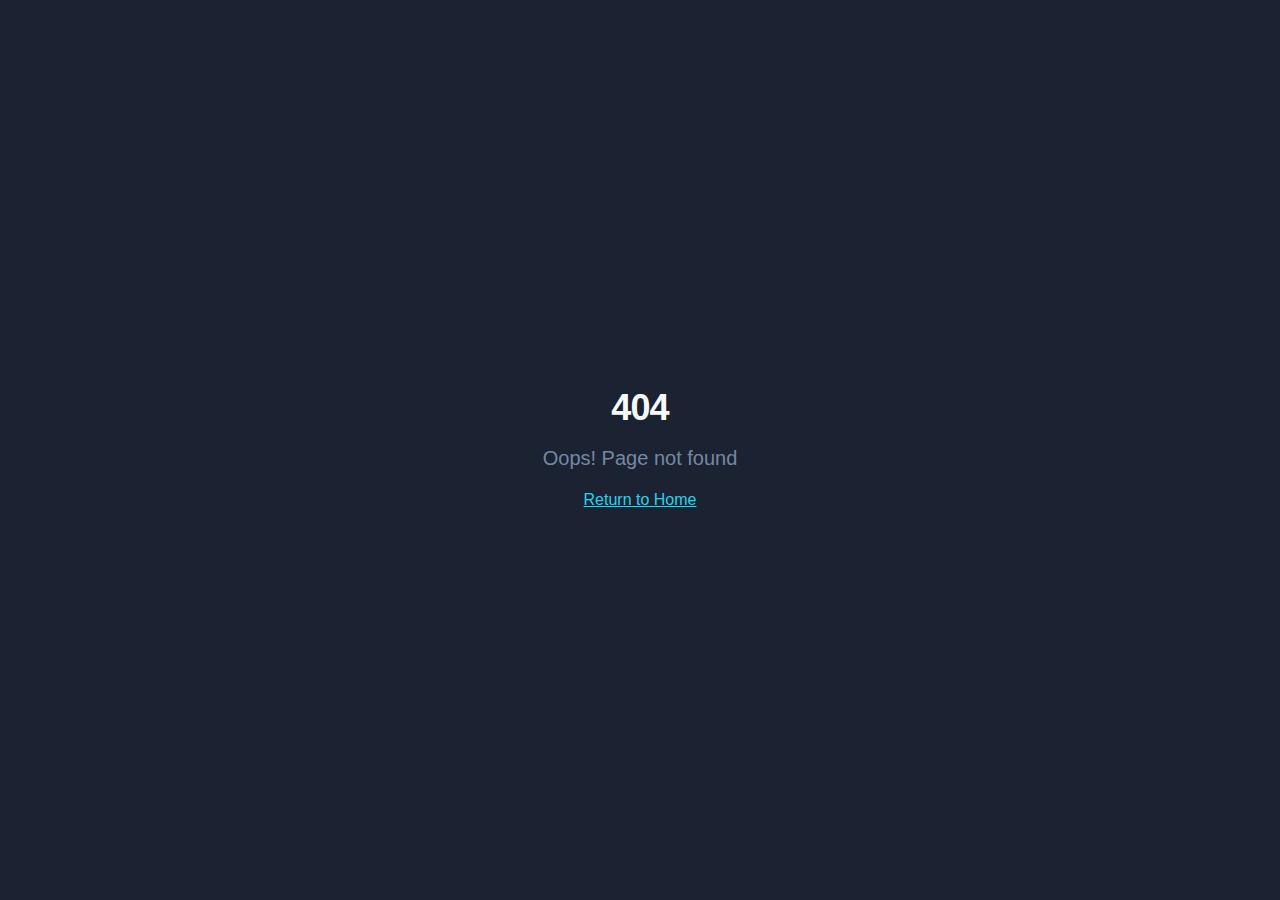
<file: index.html>
<!DOCTYPE html>
<html lang="en">
  <head>
    <meta charset="UTF-8" />
    <meta name="viewport" content="width=device-width, initial-scale=1.0" />
    <title>Thiago Farias | Data Engineer</title>
    <meta name="description" content="Data Engineer with 10+ years of experience in Azure, AWS, and Power BI. Building robust data solutions and turning raw data into actionable insights." />
    <meta name="keywords" content="Data Engineer, Azure, AWS, Power BI, Python, SQL, ETL, Big Data" />
    <meta name="author" content="Thiago Farias" />
    <link rel="icon" type="image/svg+xml" href="/favicon.ico" />
    
    <meta property="og:type" content="website" />
    <meta property="og:title" content="Thiago Farias | Data Engineer" />
    <meta property="og:description" content="Data Engineer with 10+ years of experience in Azure, AWS, and Power BI." />
    <meta property="og:site_name" content="Thiago Farias Portfolio" />
    
    <meta name="twitter:card" content="summary_large_image" />
    <meta name="twitter:title" content="Thiago Farias | Data Engineer" />
    <meta name="twitter:description" content="Data Engineer with 10+ years of experience in Azure, AWS, and Power BI." />
    <script type="module" crossorigin src="/assets/index-CKb0rvnU.js"></script>
    <link rel="stylesheet" crossorigin href="/assets/index-CPBxibMN.css">
  </head>
  <body>
    <div id="root"></div>
  </body>
</html>
</file>
<file: assets/index-CPBxibMN.css>
*,:before,:after{--tw-border-spacing-x: 0;--tw-border-spacing-y: 0;--tw-translate-x: 0;--tw-translate-y: 0;--tw-rotate: 0;--tw-skew-x: 0;--tw-skew-y: 0;--tw-scale-x: 1;--tw-scale-y: 1;--tw-pan-x: ;--tw-pan-y: ;--tw-pinch-zoom: ;--tw-scroll-snap-strictness: proximity;--tw-gradient-from-position: ;--tw-gradient-via-position: ;--tw-gradient-to-position: ;--tw-ordinal: ;--tw-slashed-zero: ;--tw-numeric-figure: ;--tw-numeric-spacing: ;--tw-numeric-fraction: ;--tw-ring-inset: ;--tw-ring-offset-width: 0px;--tw-ring-offset-color: #fff;--tw-ring-color: rgb(59 130 246 / .5);--tw-ring-offset-shadow: 0 0 #0000;--tw-ring-shadow: 0 0 #0000;--tw-shadow: 0 0 #0000;--tw-shadow-colored: 0 0 #0000;--tw-blur: ;--tw-brightness: ;--tw-contrast: ;--tw-grayscale: ;--tw-hue-rotate: ;--tw-invert: ;--tw-saturate: ;--tw-sepia: ;--tw-drop-shadow: ;--tw-backdrop-blur: ;--tw-backdrop-brightness: ;--tw-backdrop-contrast: ;--tw-backdrop-grayscale: ;--tw-backdrop-hue-rotate: ;--tw-backdrop-invert: ;--tw-backdrop-opacity: ;--tw-backdrop-saturate: ;--tw-backdrop-sepia: ;--tw-contain-size: ;--tw-contain-layout: ;--tw-contain-paint: ;--tw-contain-style: }::backdrop{--tw-border-spacing-x: 0;--tw-border-spacing-y: 0;--tw-translate-x: 0;--tw-translate-y: 0;--tw-rotate: 0;--tw-skew-x: 0;--tw-skew-y: 0;--tw-scale-x: 1;--tw-scale-y: 1;--tw-pan-x: ;--tw-pan-y: ;--tw-pinch-zoom: ;--tw-scroll-snap-strictness: proximity;--tw-gradient-from-position: ;--tw-gradient-via-position: ;--tw-gradient-to-position: ;--tw-ordinal: ;--tw-slashed-zero: ;--tw-numeric-figure: ;--tw-numeric-spacing: ;--tw-numeric-fraction: ;--tw-ring-inset: ;--tw-ring-offset-width: 0px;--tw-ring-offset-color: #fff;--tw-ring-color: rgb(59 130 246 / .5);--tw-ring-offset-shadow: 0 0 #0000;--tw-ring-shadow: 0 0 #0000;--tw-shadow: 0 0 #0000;--tw-shadow-colored: 0 0 #0000;--tw-blur: ;--tw-brightness: ;--tw-contrast: ;--tw-grayscale: ;--tw-hue-rotate: ;--tw-invert: ;--tw-saturate: ;--tw-sepia: ;--tw-drop-shadow: ;--tw-backdrop-blur: ;--tw-backdrop-brightness: ;--tw-backdrop-contrast: ;--tw-backdrop-grayscale: ;--tw-backdrop-hue-rotate: ;--tw-backdrop-invert: ;--tw-backdrop-opacity: ;--tw-backdrop-saturate: ;--tw-backdrop-sepia: ;--tw-contain-size: ;--tw-contain-layout: ;--tw-contain-paint: ;--tw-contain-style: }*,:before,:after{box-sizing:border-box;border-width:0;border-style:solid;border-color:#e5e7eb}:before,:after{--tw-content: ""}html,:host{line-height:1.5;-webkit-text-size-adjust:100%;-moz-tab-size:4;-o-tab-size:4;tab-size:4;font-family:Inter,sans-serif;font-feature-settings:normal;font-variation-settings:normal;-webkit-tap-highlight-color:transparent}body{margin:0;line-height:inherit}hr{height:0;color:inherit;border-top-width:1px}abbr:where([title]){-webkit-text-decoration:underline dotted;text-decoration:underline dotted}h1,h2,h3,h4,h5,h6{font-size:inherit;font-weight:inherit}a{color:inherit;text-decoration:inherit}b,strong{font-weight:bolder}code,kbd,samp,pre{font-family:JetBrains Mono,monospace;font-feature-settings:normal;font-variation-settings:normal;font-size:1em}small{font-size:80%}sub,sup{font-size:75%;line-height:0;position:relative;vertical-align:baseline}sub{bottom:-.25em}sup{top:-.5em}table{text-indent:0;border-color:inherit;border-collapse:collapse}button,input,optgroup,select,textarea{font-family:inherit;font-feature-settings:inherit;font-variation-settings:inherit;font-size:100%;font-weight:inherit;line-height:inherit;letter-spacing:inherit;color:inherit;margin:0;padding:0}button,select{text-transform:none}button,input:where([type=button]),input:where([type=reset]),input:where([type=submit]){-webkit-appearance:button;background-color:transparent;background-image:none}:-moz-focusring{outline:auto}:-moz-ui-invalid{box-shadow:none}progress{vertical-align:baseline}::-webkit-inner-spin-button,::-webkit-outer-spin-button{height:auto}[type=search]{-webkit-appearance:textfield;outline-offset:-2px}::-webkit-search-decoration{-webkit-appearance:none}::-webkit-file-upload-button{-webkit-appearance:button;font:inherit}summary{display:list-item}blockquote,dl,dd,h1,h2,h3,h4,h5,h6,hr,figure,p,pre{margin:0}fieldset{margin:0;padding:0}legend{padding:0}ol,ul,menu{list-style:none;margin:0;padding:0}dialog{padding:0}textarea{resize:vertical}input::-moz-placeholder,textarea::-moz-placeholder{opacity:1;color:#9ca3af}input::placeholder,textarea::placeholder{opacity:1;color:#9ca3af}button,[role=button]{cursor:pointer}:disabled{cursor:default}img,svg,video,canvas,audio,iframe,embed,object{display:block;vertical-align:middle}img,video{max-width:100%;height:auto}[hidden]:where(:not([hidden=until-found])){display:none}:root{--background: 222 47% 6%;--foreground: 210 40% 98%;--card: 222 47% 8%;--card-foreground: 210 40% 98%;--popover: 222 47% 8%;--popover-foreground: 210 40% 98%;--primary: 187 85% 53%;--primary-foreground: 222 47% 6%;--secondary: 222 47% 12%;--secondary-foreground: 210 40% 98%;--muted: 222 30% 15%;--muted-foreground: 215 20% 55%;--accent: 187 85% 53%;--accent-foreground: 222 47% 6%;--destructive: 0 84.2% 60.2%;--destructive-foreground: 210 40% 98%;--border: 222 30% 18%;--input: 222 30% 18%;--ring: 187 85% 53%;--radius: .75rem;--gradient-primary: linear-gradient(135deg, hsl(187, 85%, 53%) 0%, hsl(199, 89%, 48%) 50%, hsl(262, 83%, 58%) 100%);--gradient-text: linear-gradient(90deg, hsl(187, 85%, 53%) 0%, hsl(199, 89%, 60%) 50%, hsl(262, 83%, 68%) 100%);--gradient-card: linear-gradient(180deg, hsl(222, 47%, 10%) 0%, hsl(222, 47%, 8%) 100%);--glow-primary: 0 0 40px hsl(187, 85%, 53%, .3);--glow-subtle: 0 0 60px hsl(187, 85%, 53%, .15);--sidebar-background: 222 47% 6%;--sidebar-foreground: 240 4.8% 95.9%;--sidebar-primary: 187 85% 53%;--sidebar-primary-foreground: 222 47% 6%;--sidebar-accent: 222 47% 12%;--sidebar-accent-foreground: 240 4.8% 95.9%;--sidebar-border: 222 30% 18%;--sidebar-ring: 187 85% 53%}*{border-color:hsl(var(--border))}body{background-color:hsl(var(--background));color:hsl(var(--foreground));-webkit-font-smoothing:antialiased;-moz-osx-font-smoothing:grayscale;font-family:Inter,sans-serif}h1,h2,h3,h4,h5,h6{font-weight:600;letter-spacing:-.025em}code,pre{font-family:JetBrains Mono,monospace}.container{width:100%;margin-right:auto;margin-left:auto;padding-right:2rem;padding-left:2rem}@media (min-width: 1400px){.container{max-width:1400px}}.sr-only{position:absolute;width:1px;height:1px;padding:0;margin:-1px;overflow:hidden;clip:rect(0,0,0,0);white-space:nowrap;border-width:0}.pointer-events-none{pointer-events:none}.pointer-events-auto{pointer-events:auto}.visible{visibility:visible}.invisible{visibility:hidden}.fixed{position:fixed}.absolute{position:absolute}.relative{position:relative}.-inset-0\.5{top:-.125rem;right:-.125rem;bottom:-.125rem;left:-.125rem}.inset-0{top:0;right:0;bottom:0;left:0}.inset-x-0{left:0;right:0}.inset-y-0{top:0;bottom:0}.-bottom-12{bottom:-3rem}.-bottom-2{bottom:-.5rem}.-left-12{left:-3rem}.-left-2{left:-.5rem}.-left-3{left:-.75rem}.-left-32{left:-8rem}.-right-12{right:-3rem}.-right-3{right:-.75rem}.-right-32{right:-8rem}.-right-4{right:-1rem}.-top-12{top:-3rem}.-top-3{top:-.75rem}.bottom-0{bottom:0}.bottom-1\/3{bottom:33.333333%}.bottom-1\/4{bottom:25%}.bottom-8{bottom:2rem}.left-0{left:0}.left-1{left:.25rem}.left-1\/2{left:50%}.left-2{left:.5rem}.left-\[50\%\]{left:50%}.right-0{right:0}.right-1{right:.25rem}.right-2{right:.5rem}.right-3{right:.75rem}.right-4{right:1rem}.top-0{top:0}.top-1\.5{top:.375rem}.top-1\/2{top:50%}.top-1\/3{top:33.333333%}.top-1\/4{top:25%}.top-2{top:.5rem}.top-3\.5{top:.875rem}.top-4{top:1rem}.top-\[1px\]{top:1px}.top-\[50\%\]{top:50%}.top-\[60\%\]{top:60%}.top-full{top:100%}.z-10{z-index:10}.z-20{z-index:20}.z-50{z-index:50}.z-\[100\]{z-index:100}.z-\[1\]{z-index:1}.order-1{order:1}.order-2{order:2}.-mx-1{margin-left:-.25rem;margin-right:-.25rem}.mx-2{margin-left:.5rem;margin-right:.5rem}.mx-3\.5{margin-left:.875rem;margin-right:.875rem}.mx-6{margin-left:1.5rem;margin-right:1.5rem}.mx-auto{margin-left:auto;margin-right:auto}.my-0\.5{margin-top:.125rem;margin-bottom:.125rem}.my-1{margin-top:.25rem;margin-bottom:.25rem}.-ml-4{margin-left:-1rem}.-mt-4{margin-top:-1rem}.mb-1{margin-bottom:.25rem}.mb-10{margin-bottom:2.5rem}.mb-12{margin-bottom:3rem}.mb-16{margin-bottom:4rem}.mb-3{margin-bottom:.75rem}.mb-4{margin-bottom:1rem}.mb-6{margin-bottom:1.5rem}.ml-1{margin-left:.25rem}.ml-auto{margin-left:auto}.mr-2{margin-right:.5rem}.mt-1{margin-top:.25rem}.mt-1\.5{margin-top:.375rem}.mt-2{margin-top:.5rem}.mt-24{margin-top:6rem}.mt-3{margin-top:.75rem}.mt-4{margin-top:1rem}.mt-auto{margin-top:auto}.block{display:block}.inline-block{display:inline-block}.flex{display:flex}.inline-flex{display:inline-flex}.table{display:table}.grid{display:grid}.hidden{display:none}.aspect-square{aspect-ratio:1 / 1}.aspect-video{aspect-ratio:16 / 9}.size-4{width:1rem;height:1rem}.h-1{height:.25rem}.h-1\.5{height:.375rem}.h-10{height:2.5rem}.h-11{height:2.75rem}.h-12{height:3rem}.h-14{height:3.5rem}.h-2{height:.5rem}.h-2\.5{height:.625rem}.h-3{height:.75rem}.h-3\.5{height:.875rem}.h-4{height:1rem}.h-5{height:1.25rem}.h-6{height:1.5rem}.h-7{height:1.75rem}.h-8{height:2rem}.h-80{height:20rem}.h-9{height:2.25rem}.h-96{height:24rem}.h-\[1px\]{height:1px}.h-\[var\(--radix-navigation-menu-viewport-height\)\]{height:var(--radix-navigation-menu-viewport-height)}.h-\[var\(--radix-select-trigger-height\)\]{height:var(--radix-select-trigger-height)}.h-auto{height:auto}.h-full{height:100%}.h-px{height:1px}.h-svh{height:100svh}.max-h-96{max-height:24rem}.max-h-\[300px\]{max-height:300px}.max-h-screen{max-height:100vh}.min-h-0{min-height:0px}.min-h-\[80px\]{min-height:80px}.min-h-screen{min-height:100vh}.min-h-svh{min-height:100svh}.w-0{width:0px}.w-1{width:.25rem}.w-10{width:2.5rem}.w-11{width:2.75rem}.w-14{width:3.5rem}.w-2{width:.5rem}.w-2\.5{width:.625rem}.w-3{width:.75rem}.w-3\.5{width:.875rem}.w-3\/4{width:75%}.w-4{width:1rem}.w-5{width:1.25rem}.w-6{width:1.5rem}.w-64{width:16rem}.w-7{width:1.75rem}.w-72{width:18rem}.w-8{width:2rem}.w-9{width:2.25rem}.w-96{width:24rem}.w-\[--sidebar-width\]{width:var(--sidebar-width)}.w-\[100px\]{width:100px}.w-\[1px\]{width:1px}.w-auto{width:auto}.w-full{width:100%}.w-max{width:-moz-max-content;width:max-content}.w-px{width:1px}.min-w-0{min-width:0px}.min-w-5{min-width:1.25rem}.min-w-\[12rem\]{min-width:12rem}.min-w-\[8rem\]{min-width:8rem}.min-w-\[var\(--radix-select-trigger-width\)\]{min-width:var(--radix-select-trigger-width)}.max-w-2xl{max-width:42rem}.max-w-4xl{max-width:56rem}.max-w-\[--skeleton-width\]{max-width:var(--skeleton-width)}.max-w-lg{max-width:32rem}.max-w-max{max-width:-moz-max-content;max-width:max-content}.flex-1{flex:1 1 0%}.shrink-0{flex-shrink:0}.grow{flex-grow:1}.grow-0{flex-grow:0}.basis-full{flex-basis:100%}.caption-bottom{caption-side:bottom}.border-collapse{border-collapse:collapse}.-translate-x-1\/2{--tw-translate-x: -50%;transform:translate(var(--tw-translate-x),var(--tw-translate-y)) rotate(var(--tw-rotate)) skew(var(--tw-skew-x)) skewY(var(--tw-skew-y)) scaleX(var(--tw-scale-x)) scaleY(var(--tw-scale-y))}.-translate-x-px{--tw-translate-x: -1px;transform:translate(var(--tw-translate-x),var(--tw-translate-y)) rotate(var(--tw-rotate)) skew(var(--tw-skew-x)) skewY(var(--tw-skew-y)) scaleX(var(--tw-scale-x)) scaleY(var(--tw-scale-y))}.-translate-y-1\/2{--tw-translate-y: -50%;transform:translate(var(--tw-translate-x),var(--tw-translate-y)) rotate(var(--tw-rotate)) skew(var(--tw-skew-x)) skewY(var(--tw-skew-y)) scaleX(var(--tw-scale-x)) scaleY(var(--tw-scale-y))}.translate-x-\[-50\%\]{--tw-translate-x: -50%;transform:translate(var(--tw-translate-x),var(--tw-translate-y)) rotate(var(--tw-rotate)) skew(var(--tw-skew-x)) skewY(var(--tw-skew-y)) scaleX(var(--tw-scale-x)) scaleY(var(--tw-scale-y))}.translate-x-px{--tw-translate-x: 1px;transform:translate(var(--tw-translate-x),var(--tw-translate-y)) rotate(var(--tw-rotate)) skew(var(--tw-skew-x)) skewY(var(--tw-skew-y)) scaleX(var(--tw-scale-x)) scaleY(var(--tw-scale-y))}.translate-y-\[-50\%\]{--tw-translate-y: -50%;transform:translate(var(--tw-translate-x),var(--tw-translate-y)) rotate(var(--tw-rotate)) skew(var(--tw-skew-x)) skewY(var(--tw-skew-y)) scaleX(var(--tw-scale-x)) scaleY(var(--tw-scale-y))}.-rotate-12{--tw-rotate: -12deg;transform:translate(var(--tw-translate-x),var(--tw-translate-y)) rotate(var(--tw-rotate)) skew(var(--tw-skew-x)) skewY(var(--tw-skew-y)) scaleX(var(--tw-scale-x)) scaleY(var(--tw-scale-y))}.rotate-12{--tw-rotate: 12deg;transform:translate(var(--tw-translate-x),var(--tw-translate-y)) rotate(var(--tw-rotate)) skew(var(--tw-skew-x)) skewY(var(--tw-skew-y)) scaleX(var(--tw-scale-x)) scaleY(var(--tw-scale-y))}.rotate-45{--tw-rotate: 45deg;transform:translate(var(--tw-translate-x),var(--tw-translate-y)) rotate(var(--tw-rotate)) skew(var(--tw-skew-x)) skewY(var(--tw-skew-y)) scaleX(var(--tw-scale-x)) scaleY(var(--tw-scale-y))}.rotate-90{--tw-rotate: 90deg;transform:translate(var(--tw-translate-x),var(--tw-translate-y)) rotate(var(--tw-rotate)) skew(var(--tw-skew-x)) skewY(var(--tw-skew-y)) scaleX(var(--tw-scale-x)) scaleY(var(--tw-scale-y))}.scale-110{--tw-scale-x: 1.1;--tw-scale-y: 1.1;transform:translate(var(--tw-translate-x),var(--tw-translate-y)) rotate(var(--tw-rotate)) skew(var(--tw-skew-x)) skewY(var(--tw-skew-y)) scaleX(var(--tw-scale-x)) scaleY(var(--tw-scale-y))}.transform{transform:translate(var(--tw-translate-x),var(--tw-translate-y)) rotate(var(--tw-rotate)) skew(var(--tw-skew-x)) skewY(var(--tw-skew-y)) scaleX(var(--tw-scale-x)) scaleY(var(--tw-scale-y))}@keyframes bounce{0%,to{transform:translateY(-25%);animation-timing-function:cubic-bezier(.8,0,1,1)}50%{transform:none;animation-timing-function:cubic-bezier(0,0,.2,1)}}.animate-bounce{animation:bounce 1s infinite}@keyframes fade-in{0%{opacity:0;transform:translateY(20px)}to{opacity:1;transform:translateY(0)}}.animate-fade-in{animation:fade-in .6s ease-out forwards}@keyframes pulse{50%{opacity:.5}}.animate-pulse{animation:pulse 2s cubic-bezier(.4,0,.6,1) infinite}@keyframes scale-in{0%{opacity:0;transform:scale(.95)}to{opacity:1;transform:scale(1)}}.animate-scale-in{animation:scale-in .4s ease-out forwards}.cursor-default{cursor:default}.cursor-pointer{cursor:pointer}.touch-none{touch-action:none}.select-none{-webkit-user-select:none;-moz-user-select:none;user-select:none}.list-none{list-style-type:none}.flex-row{flex-direction:row}.flex-col{flex-direction:column}.flex-col-reverse{flex-direction:column-reverse}.flex-wrap{flex-wrap:wrap}.items-start{align-items:flex-start}.items-end{align-items:flex-end}.items-center{align-items:center}.items-stretch{align-items:stretch}.justify-center{justify-content:center}.justify-between{justify-content:space-between}.gap-1{gap:.25rem}.gap-1\.5{gap:.375rem}.gap-12{gap:3rem}.gap-2{gap:.5rem}.gap-3{gap:.75rem}.gap-4{gap:1rem}.gap-6{gap:1.5rem}.gap-8{gap:2rem}.space-x-1>:not([hidden])~:not([hidden]){--tw-space-x-reverse: 0;margin-right:calc(.25rem * var(--tw-space-x-reverse));margin-left:calc(.25rem * calc(1 - var(--tw-space-x-reverse)))}.space-x-4>:not([hidden])~:not([hidden]){--tw-space-x-reverse: 0;margin-right:calc(1rem * var(--tw-space-x-reverse));margin-left:calc(1rem * calc(1 - var(--tw-space-x-reverse)))}.space-y-1>:not([hidden])~:not([hidden]){--tw-space-y-reverse: 0;margin-top:calc(.25rem * calc(1 - var(--tw-space-y-reverse)));margin-bottom:calc(.25rem * var(--tw-space-y-reverse))}.space-y-1\.5>:not([hidden])~:not([hidden]){--tw-space-y-reverse: 0;margin-top:calc(.375rem * calc(1 - var(--tw-space-y-reverse)));margin-bottom:calc(.375rem * var(--tw-space-y-reverse))}.space-y-2>:not([hidden])~:not([hidden]){--tw-space-y-reverse: 0;margin-top:calc(.5rem * calc(1 - var(--tw-space-y-reverse)));margin-bottom:calc(.5rem * var(--tw-space-y-reverse))}.space-y-4>:not([hidden])~:not([hidden]){--tw-space-y-reverse: 0;margin-top:calc(1rem * calc(1 - var(--tw-space-y-reverse)));margin-bottom:calc(1rem * var(--tw-space-y-reverse))}.overflow-auto{overflow:auto}.overflow-hidden{overflow:hidden}.overflow-y-auto{overflow-y:auto}.overflow-x-hidden{overflow-x:hidden}.whitespace-nowrap{white-space:nowrap}.break-words{overflow-wrap:break-word}.rounded-2xl{border-radius:1rem}.rounded-3xl{border-radius:1.5rem}.rounded-\[2px\]{border-radius:2px}.rounded-\[inherit\]{border-radius:inherit}.rounded-full{border-radius:9999px}.rounded-lg{border-radius:var(--radius)}.rounded-md{border-radius:calc(var(--radius) - 2px)}.rounded-sm{border-radius:calc(var(--radius) - 4px)}.rounded-xl{border-radius:.75rem}.rounded-t-\[10px\]{border-top-left-radius:10px;border-top-right-radius:10px}.rounded-tl-sm{border-top-left-radius:calc(var(--radius) - 4px)}.border{border-width:1px}.border-2{border-width:2px}.border-\[1\.5px\]{border-width:1.5px}.border-y{border-top-width:1px;border-bottom-width:1px}.border-b{border-bottom-width:1px}.border-l{border-left-width:1px}.border-r{border-right-width:1px}.border-t{border-top-width:1px}.border-dashed{border-style:dashed}.border-\[--color-border\]{border-color:var(--color-border)}.border-border{border-color:hsl(var(--border))}.border-border\/50{border-color:hsl(var(--border) / .5)}.border-destructive{border-color:hsl(var(--destructive))}.border-destructive\/50{border-color:hsl(var(--destructive) / .5)}.border-input{border-color:hsl(var(--input))}.border-primary{border-color:hsl(var(--primary))}.border-primary\/20{border-color:hsl(var(--primary) / .2)}.border-sidebar-border{border-color:hsl(var(--sidebar-border))}.border-transparent{border-color:transparent}.border-l-transparent{border-left-color:transparent}.border-t-transparent{border-top-color:transparent}.bg-\[--color-bg\]{background-color:var(--color-bg)}.bg-accent{background-color:hsl(var(--accent))}.bg-background{background-color:hsl(var(--background))}.bg-black\/80{background-color:#000c}.bg-border{background-color:hsl(var(--border))}.bg-card{background-color:hsl(var(--card))}.bg-destructive{background-color:hsl(var(--destructive))}.bg-foreground{background-color:hsl(var(--foreground))}.bg-muted{background-color:hsl(var(--muted))}.bg-muted\/50{background-color:hsl(var(--muted) / .5)}.bg-popover{background-color:hsl(var(--popover))}.bg-primary{background-color:hsl(var(--primary))}.bg-primary\/10{background-color:hsl(var(--primary) / .1)}.bg-primary\/20{background-color:hsl(var(--primary) / .2)}.bg-primary\/40{background-color:hsl(var(--primary) / .4)}.bg-primary\/50{background-color:hsl(var(--primary) / .5)}.bg-primary\/60{background-color:hsl(var(--primary) / .6)}.bg-secondary{background-color:hsl(var(--secondary))}.bg-secondary\/50{background-color:hsl(var(--secondary) / .5)}.bg-sidebar{background-color:hsl(var(--sidebar-background))}.bg-sidebar-border{background-color:hsl(var(--sidebar-border))}.bg-transparent{background-color:transparent}.bg-\[linear-gradient\(to_right\,hsl\(222_30\%_15\%\/0\.3\)_1px\,transparent_1px\)\,linear-gradient\(to_bottom\,hsl\(222_30\%_15\%\/0\.3\)_1px\,transparent_1px\)\]{background-image:linear-gradient(to right,hsl(222 30% 15%/.3) 1px,transparent 1px),linear-gradient(to bottom,hsl(222 30% 15%/.3) 1px,transparent 1px)}.bg-gradient-to-b{background-image:linear-gradient(to bottom,var(--tw-gradient-stops))}.bg-gradient-to-br{background-image:linear-gradient(to bottom right,var(--tw-gradient-stops))}.bg-gradient-to-r{background-image:linear-gradient(to right,var(--tw-gradient-stops))}.bg-gradient-to-t{background-image:linear-gradient(to top,var(--tw-gradient-stops))}.from-blue-500{--tw-gradient-from: #3b82f6 var(--tw-gradient-from-position);--tw-gradient-to: rgb(59 130 246 / 0) var(--tw-gradient-to-position);--tw-gradient-stops: var(--tw-gradient-from), var(--tw-gradient-to)}.from-green-500{--tw-gradient-from: #22c55e var(--tw-gradient-from-position);--tw-gradient-to: rgb(34 197 94 / 0) var(--tw-gradient-to-position);--tw-gradient-stops: var(--tw-gradient-from), var(--tw-gradient-to)}.from-orange-500{--tw-gradient-from: #f97316 var(--tw-gradient-from-position);--tw-gradient-to: rgb(249 115 22 / 0) var(--tw-gradient-to-position);--tw-gradient-stops: var(--tw-gradient-from), var(--tw-gradient-to)}.from-primary\/20{--tw-gradient-from: hsl(var(--primary) / .2) var(--tw-gradient-from-position);--tw-gradient-to: hsl(var(--primary) / 0) var(--tw-gradient-to-position);--tw-gradient-stops: var(--tw-gradient-from), var(--tw-gradient-to)}.from-primary\/40{--tw-gradient-from: hsl(var(--primary) / .4) var(--tw-gradient-from-position);--tw-gradient-to: hsl(var(--primary) / 0) var(--tw-gradient-to-position);--tw-gradient-stops: var(--tw-gradient-from), var(--tw-gradient-to)}.from-purple-500{--tw-gradient-from: #a855f7 var(--tw-gradient-from-position);--tw-gradient-to: rgb(168 85 247 / 0) var(--tw-gradient-to-position);--tw-gradient-stops: var(--tw-gradient-from), var(--tw-gradient-to)}.from-secondary\/20{--tw-gradient-from: hsl(var(--secondary) / .2) var(--tw-gradient-from-position);--tw-gradient-to: hsl(var(--secondary) / 0) var(--tw-gradient-to-position);--tw-gradient-stops: var(--tw-gradient-from), var(--tw-gradient-to)}.from-transparent{--tw-gradient-from: transparent var(--tw-gradient-from-position);--tw-gradient-to: rgb(0 0 0 / 0) var(--tw-gradient-to-position);--tw-gradient-stops: var(--tw-gradient-from), var(--tw-gradient-to)}.via-secondary\/20{--tw-gradient-to: hsl(var(--secondary) / 0) var(--tw-gradient-to-position);--tw-gradient-stops: var(--tw-gradient-from), hsl(var(--secondary) / .2) var(--tw-gradient-via-position), var(--tw-gradient-to)}.via-transparent{--tw-gradient-to: rgb(0 0 0 / 0) var(--tw-gradient-to-position);--tw-gradient-stops: var(--tw-gradient-from), transparent var(--tw-gradient-via-position), var(--tw-gradient-to)}.to-amber-500{--tw-gradient-to: #f59e0b var(--tw-gradient-to-position)}.to-cyan-500{--tw-gradient-to: #06b6d4 var(--tw-gradient-to-position)}.to-emerald-500{--tw-gradient-to: #10b981 var(--tw-gradient-to-position)}.to-pink-500{--tw-gradient-to: #ec4899 var(--tw-gradient-to-position)}.to-primary\/10{--tw-gradient-to: hsl(var(--primary) / .1) var(--tw-gradient-to-position)}.to-primary\/20{--tw-gradient-to: hsl(var(--primary) / .2) var(--tw-gradient-to-position)}.to-transparent{--tw-gradient-to: transparent var(--tw-gradient-to-position)}.bg-\[size\:60px_60px\]{background-size:60px 60px}.fill-current{fill:currentColor}.object-cover{-o-object-fit:cover;object-fit:cover}.object-top{-o-object-position:top;object-position:top}.p-0{padding:0}.p-1{padding:.25rem}.p-2{padding:.5rem}.p-3{padding:.75rem}.p-4{padding:1rem}.p-6{padding:1.5rem}.p-8{padding:2rem}.p-\[1px\]{padding:1px}.px-1{padding-left:.25rem;padding-right:.25rem}.px-2{padding-left:.5rem;padding-right:.5rem}.px-2\.5{padding-left:.625rem;padding-right:.625rem}.px-3{padding-left:.75rem;padding-right:.75rem}.px-4{padding-left:1rem;padding-right:1rem}.px-5{padding-left:1.25rem;padding-right:1.25rem}.px-6{padding-left:1.5rem;padding-right:1.5rem}.px-8{padding-left:2rem;padding-right:2rem}.py-0\.5{padding-top:.125rem;padding-bottom:.125rem}.py-1{padding-top:.25rem;padding-bottom:.25rem}.py-1\.5{padding-top:.375rem;padding-bottom:.375rem}.py-2{padding-top:.5rem;padding-bottom:.5rem}.py-2\.5{padding-top:.625rem;padding-bottom:.625rem}.py-24{padding-top:6rem;padding-bottom:6rem}.py-3{padding-top:.75rem;padding-bottom:.75rem}.py-32{padding-top:8rem;padding-bottom:8rem}.py-4{padding-top:1rem;padding-bottom:1rem}.py-6{padding-top:1.5rem;padding-bottom:1.5rem}.py-8{padding-top:2rem;padding-bottom:2rem}.pb-3{padding-bottom:.75rem}.pb-4{padding-bottom:1rem}.pl-2\.5{padding-left:.625rem}.pl-4{padding-left:1rem}.pl-8{padding-left:2rem}.pr-2{padding-right:.5rem}.pr-2\.5{padding-right:.625rem}.pr-8{padding-right:2rem}.pt-0{padding-top:0}.pt-1{padding-top:.25rem}.pt-3{padding-top:.75rem}.pt-4{padding-top:1rem}.text-left{text-align:left}.text-center{text-align:center}.align-middle{vertical-align:middle}.font-mono{font-family:JetBrains Mono,monospace}.text-2xl{font-size:1.5rem;line-height:2rem}.text-4xl{font-size:2.25rem;line-height:2.5rem}.text-\[0\.8rem\]{font-size:.8rem}.text-base{font-size:1rem;line-height:1.5rem}.text-lg{font-size:1.125rem;line-height:1.75rem}.text-sm{font-size:.875rem;line-height:1.25rem}.text-xl{font-size:1.25rem;line-height:1.75rem}.text-xs{font-size:.75rem;line-height:1rem}.font-bold{font-weight:700}.font-medium{font-weight:500}.font-normal{font-weight:400}.font-semibold{font-weight:600}.uppercase{text-transform:uppercase}.tabular-nums{--tw-numeric-spacing: tabular-nums;font-variant-numeric:var(--tw-ordinal) var(--tw-slashed-zero) var(--tw-numeric-figure) var(--tw-numeric-spacing) var(--tw-numeric-fraction)}.leading-none{line-height:1}.leading-relaxed{line-height:1.625}.tracking-tight{letter-spacing:-.025em}.tracking-wider{letter-spacing:.05em}.tracking-widest{letter-spacing:.1em}.text-accent-foreground{color:hsl(var(--accent-foreground))}.text-card-foreground{color:hsl(var(--card-foreground))}.text-current{color:currentColor}.text-destructive{color:hsl(var(--destructive))}.text-destructive-foreground{color:hsl(var(--destructive-foreground))}.text-foreground{color:hsl(var(--foreground))}.text-foreground\/50{color:hsl(var(--foreground) / .5)}.text-muted-foreground{color:hsl(var(--muted-foreground))}.text-popover-foreground{color:hsl(var(--popover-foreground))}.text-primary{color:hsl(var(--primary))}.text-primary-foreground{color:hsl(var(--primary-foreground))}.text-secondary-foreground{color:hsl(var(--secondary-foreground))}.text-sidebar-foreground{color:hsl(var(--sidebar-foreground))}.text-sidebar-foreground\/70{color:hsl(var(--sidebar-foreground) / .7)}.text-white{--tw-text-opacity: 1;color:rgb(255 255 255 / var(--tw-text-opacity, 1))}.underline{text-decoration-line:underline}.underline-offset-4{text-underline-offset:4px}.opacity-0{opacity:0}.opacity-50{opacity:.5}.opacity-60{opacity:.6}.opacity-70{opacity:.7}.opacity-90{opacity:.9}.shadow-\[0_0_0_1px_hsl\(var\(--sidebar-border\)\)\]{--tw-shadow: 0 0 0 1px hsl(var(--sidebar-border));--tw-shadow-colored: 0 0 0 1px var(--tw-shadow-color);box-shadow:var(--tw-ring-offset-shadow, 0 0 #0000),var(--tw-ring-shadow, 0 0 #0000),var(--tw-shadow)}.shadow-lg{--tw-shadow: 0 10px 15px -3px rgb(0 0 0 / .1), 0 4px 6px -4px rgb(0 0 0 / .1);--tw-shadow-colored: 0 10px 15px -3px var(--tw-shadow-color), 0 4px 6px -4px var(--tw-shadow-color);box-shadow:var(--tw-ring-offset-shadow, 0 0 #0000),var(--tw-ring-shadow, 0 0 #0000),var(--tw-shadow)}.shadow-md{--tw-shadow: 0 4px 6px -1px rgb(0 0 0 / .1), 0 2px 4px -2px rgb(0 0 0 / .1);--tw-shadow-colored: 0 4px 6px -1px var(--tw-shadow-color), 0 2px 4px -2px var(--tw-shadow-color);box-shadow:var(--tw-ring-offset-shadow, 0 0 #0000),var(--tw-ring-shadow, 0 0 #0000),var(--tw-shadow)}.shadow-none{--tw-shadow: 0 0 #0000;--tw-shadow-colored: 0 0 #0000;box-shadow:var(--tw-ring-offset-shadow, 0 0 #0000),var(--tw-ring-shadow, 0 0 #0000),var(--tw-shadow)}.shadow-sm{--tw-shadow: 0 1px 2px 0 rgb(0 0 0 / .05);--tw-shadow-colored: 0 1px 2px 0 var(--tw-shadow-color);box-shadow:var(--tw-ring-offset-shadow, 0 0 #0000),var(--tw-ring-shadow, 0 0 #0000),var(--tw-shadow)}.shadow-xl{--tw-shadow: 0 20px 25px -5px rgb(0 0 0 / .1), 0 8px 10px -6px rgb(0 0 0 / .1);--tw-shadow-colored: 0 20px 25px -5px var(--tw-shadow-color), 0 8px 10px -6px var(--tw-shadow-color);box-shadow:var(--tw-ring-offset-shadow, 0 0 #0000),var(--tw-ring-shadow, 0 0 #0000),var(--tw-shadow)}.outline-none{outline:2px solid transparent;outline-offset:2px}.outline{outline-style:solid}.ring-0{--tw-ring-offset-shadow: var(--tw-ring-inset) 0 0 0 var(--tw-ring-offset-width) var(--tw-ring-offset-color);--tw-ring-shadow: var(--tw-ring-inset) 0 0 0 calc(0px + var(--tw-ring-offset-width)) var(--tw-ring-color);box-shadow:var(--tw-ring-offset-shadow),var(--tw-ring-shadow),var(--tw-shadow, 0 0 #0000)}.ring-2{--tw-ring-offset-shadow: var(--tw-ring-inset) 0 0 0 var(--tw-ring-offset-width) var(--tw-ring-offset-color);--tw-ring-shadow: var(--tw-ring-inset) 0 0 0 calc(2px + var(--tw-ring-offset-width)) var(--tw-ring-color);box-shadow:var(--tw-ring-offset-shadow),var(--tw-ring-shadow),var(--tw-shadow, 0 0 #0000)}.ring-ring{--tw-ring-color: hsl(var(--ring))}.ring-sidebar-ring{--tw-ring-color: hsl(var(--sidebar-ring))}.ring-offset-background{--tw-ring-offset-color: hsl(var(--background))}.blur-2xl{--tw-blur: blur(40px);filter:var(--tw-blur) var(--tw-brightness) var(--tw-contrast) var(--tw-grayscale) var(--tw-hue-rotate) var(--tw-invert) var(--tw-saturate) var(--tw-sepia) var(--tw-drop-shadow)}.blur-3xl{--tw-blur: blur(64px);filter:var(--tw-blur) var(--tw-brightness) var(--tw-contrast) var(--tw-grayscale) var(--tw-hue-rotate) var(--tw-invert) var(--tw-saturate) var(--tw-sepia) var(--tw-drop-shadow)}.filter{filter:var(--tw-blur) var(--tw-brightness) var(--tw-contrast) var(--tw-grayscale) var(--tw-hue-rotate) var(--tw-invert) var(--tw-saturate) var(--tw-sepia) var(--tw-drop-shadow)}.transition{transition-property:color,background-color,border-color,text-decoration-color,fill,stroke,opacity,box-shadow,transform,filter,-webkit-backdrop-filter;transition-property:color,background-color,border-color,text-decoration-color,fill,stroke,opacity,box-shadow,transform,filter,backdrop-filter;transition-property:color,background-color,border-color,text-decoration-color,fill,stroke,opacity,box-shadow,transform,filter,backdrop-filter,-webkit-backdrop-filter;transition-timing-function:cubic-bezier(.4,0,.2,1);transition-duration:.15s}.transition-\[left\,right\,width\]{transition-property:left,right,width;transition-timing-function:cubic-bezier(.4,0,.2,1);transition-duration:.15s}.transition-\[margin\,opa\]{transition-property:margin,opa;transition-timing-function:cubic-bezier(.4,0,.2,1);transition-duration:.15s}.transition-\[width\,height\,padding\]{transition-property:width,height,padding;transition-timing-function:cubic-bezier(.4,0,.2,1);transition-duration:.15s}.transition-\[width\]{transition-property:width;transition-timing-function:cubic-bezier(.4,0,.2,1);transition-duration:.15s}.transition-all{transition-property:all;transition-timing-function:cubic-bezier(.4,0,.2,1);transition-duration:.15s}.transition-colors{transition-property:color,background-color,border-color,text-decoration-color,fill,stroke;transition-timing-function:cubic-bezier(.4,0,.2,1);transition-duration:.15s}.transition-opacity{transition-property:opacity;transition-timing-function:cubic-bezier(.4,0,.2,1);transition-duration:.15s}.transition-transform{transition-property:transform;transition-timing-function:cubic-bezier(.4,0,.2,1);transition-duration:.15s}.duration-1000{transition-duration:1s}.duration-200{transition-duration:.2s}.duration-300{transition-duration:.3s}.ease-in-out{transition-timing-function:cubic-bezier(.4,0,.2,1)}.ease-linear{transition-timing-function:linear}@keyframes enter{0%{opacity:var(--tw-enter-opacity, 1);transform:translate3d(var(--tw-enter-translate-x, 0),var(--tw-enter-translate-y, 0),0) scale3d(var(--tw-enter-scale, 1),var(--tw-enter-scale, 1),var(--tw-enter-scale, 1)) rotate(var(--tw-enter-rotate, 0))}}@keyframes exit{to{opacity:var(--tw-exit-opacity, 1);transform:translate3d(var(--tw-exit-translate-x, 0),var(--tw-exit-translate-y, 0),0) scale3d(var(--tw-exit-scale, 1),var(--tw-exit-scale, 1),var(--tw-exit-scale, 1)) rotate(var(--tw-exit-rotate, 0))}}.animate-in{animation-name:enter;animation-duration:.15s;--tw-enter-opacity: initial;--tw-enter-scale: initial;--tw-enter-rotate: initial;--tw-enter-translate-x: initial;--tw-enter-translate-y: initial}.fade-in-0{--tw-enter-opacity: 0}.fade-in-80{--tw-enter-opacity: .8}.zoom-in-95{--tw-enter-scale: .95}.duration-1000{animation-duration:1s}.duration-200{animation-duration:.2s}.duration-300{animation-duration:.3s}.ease-in-out{animation-timing-function:cubic-bezier(.4,0,.2,1)}.ease-linear{animation-timing-function:linear}.text-gradient{background:var(--gradient-text);-webkit-background-clip:text;-webkit-text-fill-color:transparent;background-clip:text}.bg-gradient-primary{background:var(--gradient-primary)}.bg-gradient-card{background:var(--gradient-card)}.glow-primary{box-shadow:var(--glow-primary)}.glass{background:#0b111ecc;-webkit-backdrop-filter:blur(12px);backdrop-filter:blur(12px);border:1px solid hsl(222 30% 18% / .5)}.animate-pulse-slow{animation:pulse 4s cubic-bezier(.4,0,.6,1) infinite}@keyframes float{0%,to{transform:translateY(0)}50%{transform:translateY(-20px)}}@keyframes gradient{0%{background-position:0% 50%}50%{background-position:100% 50%}to{background-position:0% 50%}}::-webkit-scrollbar{width:8px}::-webkit-scrollbar-track{background:#080c16}::-webkit-scrollbar-thumb{background:#242d42;border-radius:4px}::-webkit-scrollbar-thumb:hover{background:#21d5ed80}.file\:border-0::file-selector-button{border-width:0px}.file\:bg-transparent::file-selector-button{background-color:transparent}.file\:text-sm::file-selector-button{font-size:.875rem;line-height:1.25rem}.file\:font-medium::file-selector-button{font-weight:500}.file\:text-foreground::file-selector-button{color:hsl(var(--foreground))}.placeholder\:text-muted-foreground::-moz-placeholder{color:hsl(var(--muted-foreground))}.placeholder\:text-muted-foreground::placeholder{color:hsl(var(--muted-foreground))}.after\:absolute:after{content:var(--tw-content);position:absolute}.after\:-inset-2:after{content:var(--tw-content);top:-.5rem;right:-.5rem;bottom:-.5rem;left:-.5rem}.after\:inset-y-0:after{content:var(--tw-content);top:0;bottom:0}.after\:left-1\/2:after{content:var(--tw-content);left:50%}.after\:w-1:after{content:var(--tw-content);width:.25rem}.after\:w-\[2px\]:after{content:var(--tw-content);width:2px}.after\:-translate-x-1\/2:after{content:var(--tw-content);--tw-translate-x: -50%;transform:translate(var(--tw-translate-x),var(--tw-translate-y)) rotate(var(--tw-rotate)) skew(var(--tw-skew-x)) skewY(var(--tw-skew-y)) scaleX(var(--tw-scale-x)) scaleY(var(--tw-scale-y))}.first\:rounded-l-md:first-child{border-top-left-radius:calc(var(--radius) - 2px);border-bottom-left-radius:calc(var(--radius) - 2px)}.first\:border-l:first-child{border-left-width:1px}.last\:rounded-r-md:last-child{border-top-right-radius:calc(var(--radius) - 2px);border-bottom-right-radius:calc(var(--radius) - 2px)}.focus-within\:relative:focus-within{position:relative}.focus-within\:z-20:focus-within{z-index:20}.hover\:scale-105:hover{--tw-scale-x: 1.05;--tw-scale-y: 1.05;transform:translate(var(--tw-translate-x),var(--tw-translate-y)) rotate(var(--tw-rotate)) skew(var(--tw-skew-x)) skewY(var(--tw-skew-y)) scaleX(var(--tw-scale-x)) scaleY(var(--tw-scale-y))}.hover\:scale-\[1\.02\]:hover{--tw-scale-x: 1.02;--tw-scale-y: 1.02;transform:translate(var(--tw-translate-x),var(--tw-translate-y)) rotate(var(--tw-rotate)) skew(var(--tw-skew-x)) skewY(var(--tw-skew-y)) scaleX(var(--tw-scale-x)) scaleY(var(--tw-scale-y))}.hover\:border-primary\/50:hover{border-color:hsl(var(--primary) / .5)}.hover\:bg-accent:hover{background-color:hsl(var(--accent))}.hover\:bg-destructive\/80:hover{background-color:hsl(var(--destructive) / .8)}.hover\:bg-destructive\/90:hover{background-color:hsl(var(--destructive) / .9)}.hover\:bg-muted:hover{background-color:hsl(var(--muted))}.hover\:bg-muted\/50:hover{background-color:hsl(var(--muted) / .5)}.hover\:bg-primary:hover{background-color:hsl(var(--primary))}.hover\:bg-primary\/80:hover{background-color:hsl(var(--primary) / .8)}.hover\:bg-primary\/90:hover{background-color:hsl(var(--primary) / .9)}.hover\:bg-secondary:hover{background-color:hsl(var(--secondary))}.hover\:bg-secondary\/80:hover{background-color:hsl(var(--secondary) / .8)}.hover\:bg-sidebar-accent:hover{background-color:hsl(var(--sidebar-accent))}.hover\:text-\[\#0077B5\]:hover{--tw-text-opacity: 1;color:rgb(0 119 181 / var(--tw-text-opacity, 1))}.hover\:text-accent-foreground:hover{color:hsl(var(--accent-foreground))}.hover\:text-foreground:hover{color:hsl(var(--foreground))}.hover\:text-muted-foreground:hover{color:hsl(var(--muted-foreground))}.hover\:text-primary:hover{color:hsl(var(--primary))}.hover\:text-primary-foreground:hover{color:hsl(var(--primary-foreground))}.hover\:text-primary\/90:hover{color:hsl(var(--primary) / .9)}.hover\:text-sidebar-accent-foreground:hover{color:hsl(var(--sidebar-accent-foreground))}.hover\:underline:hover{text-decoration-line:underline}.hover\:opacity-100:hover{opacity:1}.hover\:shadow-\[0_0_0_1px_hsl\(var\(--sidebar-accent\)\)\]:hover{--tw-shadow: 0 0 0 1px hsl(var(--sidebar-accent));--tw-shadow-colored: 0 0 0 1px var(--tw-shadow-color);box-shadow:var(--tw-ring-offset-shadow, 0 0 #0000),var(--tw-ring-shadow, 0 0 #0000),var(--tw-shadow)}.hover\:glow-primary:hover{box-shadow:var(--glow-primary)}.hover\:glow-subtle:hover{box-shadow:var(--glow-subtle)}.hover\:after\:bg-sidebar-border:hover:after{content:var(--tw-content);background-color:hsl(var(--sidebar-border))}.focus\:bg-accent:focus{background-color:hsl(var(--accent))}.focus\:bg-primary:focus{background-color:hsl(var(--primary))}.focus\:text-accent-foreground:focus{color:hsl(var(--accent-foreground))}.focus\:text-primary-foreground:focus{color:hsl(var(--primary-foreground))}.focus\:opacity-100:focus{opacity:1}.focus\:outline-none:focus{outline:2px solid transparent;outline-offset:2px}.focus\:ring-2:focus{--tw-ring-offset-shadow: var(--tw-ring-inset) 0 0 0 var(--tw-ring-offset-width) var(--tw-ring-offset-color);--tw-ring-shadow: var(--tw-ring-inset) 0 0 0 calc(2px + var(--tw-ring-offset-width)) var(--tw-ring-color);box-shadow:var(--tw-ring-offset-shadow),var(--tw-ring-shadow),var(--tw-shadow, 0 0 #0000)}.focus\:ring-ring:focus{--tw-ring-color: hsl(var(--ring))}.focus\:ring-offset-2:focus{--tw-ring-offset-width: 2px}.focus-visible\:outline-none:focus-visible{outline:2px solid transparent;outline-offset:2px}.focus-visible\:ring-1:focus-visible{--tw-ring-offset-shadow: var(--tw-ring-inset) 0 0 0 var(--tw-ring-offset-width) var(--tw-ring-offset-color);--tw-ring-shadow: var(--tw-ring-inset) 0 0 0 calc(1px + var(--tw-ring-offset-width)) var(--tw-ring-color);box-shadow:var(--tw-ring-offset-shadow),var(--tw-ring-shadow),var(--tw-shadow, 0 0 #0000)}.focus-visible\:ring-2:focus-visible{--tw-ring-offset-shadow: var(--tw-ring-inset) 0 0 0 var(--tw-ring-offset-width) var(--tw-ring-offset-color);--tw-ring-shadow: var(--tw-ring-inset) 0 0 0 calc(2px + var(--tw-ring-offset-width)) var(--tw-ring-color);box-shadow:var(--tw-ring-offset-shadow),var(--tw-ring-shadow),var(--tw-shadow, 0 0 #0000)}.focus-visible\:ring-ring:focus-visible{--tw-ring-color: hsl(var(--ring))}.focus-visible\:ring-sidebar-ring:focus-visible{--tw-ring-color: hsl(var(--sidebar-ring))}.focus-visible\:ring-offset-1:focus-visible{--tw-ring-offset-width: 1px}.focus-visible\:ring-offset-2:focus-visible{--tw-ring-offset-width: 2px}.focus-visible\:ring-offset-background:focus-visible{--tw-ring-offset-color: hsl(var(--background))}.active\:bg-sidebar-accent:active{background-color:hsl(var(--sidebar-accent))}.active\:text-sidebar-accent-foreground:active{color:hsl(var(--sidebar-accent-foreground))}.disabled\:pointer-events-none:disabled{pointer-events:none}.disabled\:cursor-not-allowed:disabled{cursor:not-allowed}.disabled\:opacity-50:disabled{opacity:.5}.group\/menu-item:focus-within .group-focus-within\/menu-item\:opacity-100{opacity:1}.group:hover .group-hover\:translate-x-1{--tw-translate-x: .25rem;transform:translate(var(--tw-translate-x),var(--tw-translate-y)) rotate(var(--tw-rotate)) skew(var(--tw-skew-x)) skewY(var(--tw-skew-y)) scaleX(var(--tw-scale-x)) scaleY(var(--tw-scale-y))}.group:hover .group-hover\:scale-110{--tw-scale-x: 1.1;--tw-scale-y: 1.1;transform:translate(var(--tw-translate-x),var(--tw-translate-y)) rotate(var(--tw-rotate)) skew(var(--tw-skew-x)) skewY(var(--tw-skew-y)) scaleX(var(--tw-scale-x)) scaleY(var(--tw-scale-y))}.group:hover .group-hover\:bg-primary\/20{background-color:hsl(var(--primary) / .2)}.group:hover .group-hover\:text-current{color:currentColor}.group:hover .group-hover\:text-foreground{color:hsl(var(--foreground))}.group:hover .group-hover\:text-primary{color:hsl(var(--primary))}.group\/menu-item:hover .group-hover\/menu-item\:opacity-100,.group:hover .group-hover\:opacity-100{opacity:1}.group.destructive .group-\[\.destructive\]\:border-muted\/40{border-color:hsl(var(--muted) / .4)}.group.toaster .group-\[\.toaster\]\:border-border{border-color:hsl(var(--border))}.group.toast .group-\[\.toast\]\:bg-muted{background-color:hsl(var(--muted))}.group.toast .group-\[\.toast\]\:bg-primary{background-color:hsl(var(--primary))}.group.toaster .group-\[\.toaster\]\:bg-background{background-color:hsl(var(--background))}.group.destructive .group-\[\.destructive\]\:text-red-300{--tw-text-opacity: 1;color:rgb(252 165 165 / var(--tw-text-opacity, 1))}.group.toast .group-\[\.toast\]\:text-muted-foreground{color:hsl(var(--muted-foreground))}.group.toast .group-\[\.toast\]\:text-primary-foreground{color:hsl(var(--primary-foreground))}.group.toaster .group-\[\.toaster\]\:text-foreground{color:hsl(var(--foreground))}.group.toaster .group-\[\.toaster\]\:shadow-lg{--tw-shadow: 0 10px 15px -3px rgb(0 0 0 / .1), 0 4px 6px -4px rgb(0 0 0 / .1);--tw-shadow-colored: 0 10px 15px -3px var(--tw-shadow-color), 0 4px 6px -4px var(--tw-shadow-color);box-shadow:var(--tw-ring-offset-shadow, 0 0 #0000),var(--tw-ring-shadow, 0 0 #0000),var(--tw-shadow)}.group.destructive .group-\[\.destructive\]\:hover\:border-destructive\/30:hover{border-color:hsl(var(--destructive) / .3)}.group.destructive .group-\[\.destructive\]\:hover\:bg-destructive:hover{background-color:hsl(var(--destructive))}.group.destructive .group-\[\.destructive\]\:hover\:text-destructive-foreground:hover{color:hsl(var(--destructive-foreground))}.group.destructive .group-\[\.destructive\]\:hover\:text-red-50:hover{--tw-text-opacity: 1;color:rgb(254 242 242 / var(--tw-text-opacity, 1))}.group.destructive .group-\[\.destructive\]\:focus\:ring-destructive:focus{--tw-ring-color: hsl(var(--destructive))}.group.destructive .group-\[\.destructive\]\:focus\:ring-red-400:focus{--tw-ring-opacity: 1;--tw-ring-color: rgb(248 113 113 / var(--tw-ring-opacity, 1))}.group.destructive .group-\[\.destructive\]\:focus\:ring-offset-red-600:focus{--tw-ring-offset-color: #dc2626}.peer\/menu-button:hover~.peer-hover\/menu-button\:text-sidebar-accent-foreground{color:hsl(var(--sidebar-accent-foreground))}.peer:disabled~.peer-disabled\:cursor-not-allowed{cursor:not-allowed}.peer:disabled~.peer-disabled\:opacity-70{opacity:.7}.has-\[\[data-variant\=inset\]\]\:bg-sidebar:has([data-variant=inset]){background-color:hsl(var(--sidebar-background))}.has-\[\:disabled\]\:opacity-50:has(:disabled){opacity:.5}.group\/menu-item:has([data-sidebar=menu-action]) .group-has-\[\[data-sidebar\=menu-action\]\]\/menu-item\:pr-8{padding-right:2rem}.aria-disabled\:pointer-events-none[aria-disabled=true]{pointer-events:none}.aria-disabled\:opacity-50[aria-disabled=true]{opacity:.5}.aria-selected\:bg-accent[aria-selected=true]{background-color:hsl(var(--accent))}.aria-selected\:bg-accent\/50[aria-selected=true]{background-color:hsl(var(--accent) / .5)}.aria-selected\:text-accent-foreground[aria-selected=true]{color:hsl(var(--accent-foreground))}.aria-selected\:text-muted-foreground[aria-selected=true]{color:hsl(var(--muted-foreground))}.aria-selected\:opacity-100[aria-selected=true]{opacity:1}.aria-selected\:opacity-30[aria-selected=true]{opacity:.3}.data-\[disabled\=true\]\:pointer-events-none[data-disabled=true],.data-\[disabled\]\:pointer-events-none[data-disabled]{pointer-events:none}.data-\[panel-group-direction\=vertical\]\:h-px[data-panel-group-direction=vertical]{height:1px}.data-\[panel-group-direction\=vertical\]\:w-full[data-panel-group-direction=vertical]{width:100%}.data-\[side\=bottom\]\:translate-y-1[data-side=bottom]{--tw-translate-y: .25rem;transform:translate(var(--tw-translate-x),var(--tw-translate-y)) rotate(var(--tw-rotate)) skew(var(--tw-skew-x)) skewY(var(--tw-skew-y)) scaleX(var(--tw-scale-x)) scaleY(var(--tw-scale-y))}.data-\[side\=left\]\:-translate-x-1[data-side=left]{--tw-translate-x: -.25rem;transform:translate(var(--tw-translate-x),var(--tw-translate-y)) rotate(var(--tw-rotate)) skew(var(--tw-skew-x)) skewY(var(--tw-skew-y)) scaleX(var(--tw-scale-x)) scaleY(var(--tw-scale-y))}.data-\[side\=right\]\:translate-x-1[data-side=right]{--tw-translate-x: .25rem;transform:translate(var(--tw-translate-x),var(--tw-translate-y)) rotate(var(--tw-rotate)) skew(var(--tw-skew-x)) skewY(var(--tw-skew-y)) scaleX(var(--tw-scale-x)) scaleY(var(--tw-scale-y))}.data-\[side\=top\]\:-translate-y-1[data-side=top]{--tw-translate-y: -.25rem;transform:translate(var(--tw-translate-x),var(--tw-translate-y)) rotate(var(--tw-rotate)) skew(var(--tw-skew-x)) skewY(var(--tw-skew-y)) scaleX(var(--tw-scale-x)) scaleY(var(--tw-scale-y))}.data-\[state\=checked\]\:translate-x-5[data-state=checked]{--tw-translate-x: 1.25rem;transform:translate(var(--tw-translate-x),var(--tw-translate-y)) rotate(var(--tw-rotate)) skew(var(--tw-skew-x)) skewY(var(--tw-skew-y)) scaleX(var(--tw-scale-x)) scaleY(var(--tw-scale-y))}.data-\[state\=unchecked\]\:translate-x-0[data-state=unchecked],.data-\[swipe\=cancel\]\:translate-x-0[data-swipe=cancel]{--tw-translate-x: 0px;transform:translate(var(--tw-translate-x),var(--tw-translate-y)) rotate(var(--tw-rotate)) skew(var(--tw-skew-x)) skewY(var(--tw-skew-y)) scaleX(var(--tw-scale-x)) scaleY(var(--tw-scale-y))}.data-\[swipe\=end\]\:translate-x-\[var\(--radix-toast-swipe-end-x\)\][data-swipe=end]{--tw-translate-x: var(--radix-toast-swipe-end-x);transform:translate(var(--tw-translate-x),var(--tw-translate-y)) rotate(var(--tw-rotate)) skew(var(--tw-skew-x)) skewY(var(--tw-skew-y)) scaleX(var(--tw-scale-x)) scaleY(var(--tw-scale-y))}.data-\[swipe\=move\]\:translate-x-\[var\(--radix-toast-swipe-move-x\)\][data-swipe=move]{--tw-translate-x: var(--radix-toast-swipe-move-x);transform:translate(var(--tw-translate-x),var(--tw-translate-y)) rotate(var(--tw-rotate)) skew(var(--tw-skew-x)) skewY(var(--tw-skew-y)) scaleX(var(--tw-scale-x)) scaleY(var(--tw-scale-y))}@keyframes accordion-up{0%{height:var(--radix-accordion-content-height)}to{height:0}}.data-\[state\=closed\]\:animate-accordion-up[data-state=closed]{animation:accordion-up .2s ease-out}@keyframes accordion-down{0%{height:0}to{height:var(--radix-accordion-content-height)}}.data-\[state\=open\]\:animate-accordion-down[data-state=open]{animation:accordion-down .2s ease-out}.data-\[panel-group-direction\=vertical\]\:flex-col[data-panel-group-direction=vertical]{flex-direction:column}.data-\[active\=true\]\:bg-sidebar-accent[data-active=true]{background-color:hsl(var(--sidebar-accent))}.data-\[active\]\:bg-accent\/50[data-active]{background-color:hsl(var(--accent) / .5)}.data-\[selected\=\'true\'\]\:bg-accent[data-selected=true]{background-color:hsl(var(--accent))}.data-\[state\=active\]\:bg-background[data-state=active]{background-color:hsl(var(--background))}.data-\[state\=checked\]\:bg-primary[data-state=checked]{background-color:hsl(var(--primary))}.data-\[state\=on\]\:bg-accent[data-state=on],.data-\[state\=open\]\:bg-accent[data-state=open]{background-color:hsl(var(--accent))}.data-\[state\=open\]\:bg-accent\/50[data-state=open]{background-color:hsl(var(--accent) / .5)}.data-\[state\=open\]\:bg-secondary[data-state=open]{background-color:hsl(var(--secondary))}.data-\[state\=selected\]\:bg-muted[data-state=selected]{background-color:hsl(var(--muted))}.data-\[state\=unchecked\]\:bg-input[data-state=unchecked]{background-color:hsl(var(--input))}.data-\[active\=true\]\:font-medium[data-active=true]{font-weight:500}.data-\[active\=true\]\:text-sidebar-accent-foreground[data-active=true]{color:hsl(var(--sidebar-accent-foreground))}.data-\[selected\=true\]\:text-accent-foreground[data-selected=true]{color:hsl(var(--accent-foreground))}.data-\[state\=active\]\:text-foreground[data-state=active]{color:hsl(var(--foreground))}.data-\[state\=checked\]\:text-primary-foreground[data-state=checked]{color:hsl(var(--primary-foreground))}.data-\[state\=on\]\:text-accent-foreground[data-state=on],.data-\[state\=open\]\:text-accent-foreground[data-state=open]{color:hsl(var(--accent-foreground))}.data-\[state\=open\]\:text-muted-foreground[data-state=open]{color:hsl(var(--muted-foreground))}.data-\[disabled\=true\]\:opacity-50[data-disabled=true],.data-\[disabled\]\:opacity-50[data-disabled]{opacity:.5}.data-\[state\=open\]\:opacity-100[data-state=open]{opacity:1}.data-\[state\=active\]\:shadow-sm[data-state=active]{--tw-shadow: 0 1px 2px 0 rgb(0 0 0 / .05);--tw-shadow-colored: 0 1px 2px 0 var(--tw-shadow-color);box-shadow:var(--tw-ring-offset-shadow, 0 0 #0000),var(--tw-ring-shadow, 0 0 #0000),var(--tw-shadow)}.data-\[swipe\=move\]\:transition-none[data-swipe=move]{transition-property:none}.data-\[state\=closed\]\:duration-300[data-state=closed]{transition-duration:.3s}.data-\[state\=open\]\:duration-500[data-state=open]{transition-duration:.5s}.data-\[motion\^\=from-\]\:animate-in[data-motion^=from-],.data-\[state\=open\]\:animate-in[data-state=open],.data-\[state\=visible\]\:animate-in[data-state=visible]{animation-name:enter;animation-duration:.15s;--tw-enter-opacity: initial;--tw-enter-scale: initial;--tw-enter-rotate: initial;--tw-enter-translate-x: initial;--tw-enter-translate-y: initial}.data-\[motion\^\=to-\]\:animate-out[data-motion^=to-],.data-\[state\=closed\]\:animate-out[data-state=closed],.data-\[state\=hidden\]\:animate-out[data-state=hidden],.data-\[swipe\=end\]\:animate-out[data-swipe=end]{animation-name:exit;animation-duration:.15s;--tw-exit-opacity: initial;--tw-exit-scale: initial;--tw-exit-rotate: initial;--tw-exit-translate-x: initial;--tw-exit-translate-y: initial}.data-\[motion\^\=from-\]\:fade-in[data-motion^=from-]{--tw-enter-opacity: 0}.data-\[motion\^\=to-\]\:fade-out[data-motion^=to-],.data-\[state\=closed\]\:fade-out-0[data-state=closed]{--tw-exit-opacity: 0}.data-\[state\=closed\]\:fade-out-80[data-state=closed]{--tw-exit-opacity: .8}.data-\[state\=hidden\]\:fade-out[data-state=hidden]{--tw-exit-opacity: 0}.data-\[state\=open\]\:fade-in-0[data-state=open],.data-\[state\=visible\]\:fade-in[data-state=visible]{--tw-enter-opacity: 0}.data-\[state\=closed\]\:zoom-out-95[data-state=closed]{--tw-exit-scale: .95}.data-\[state\=open\]\:zoom-in-90[data-state=open]{--tw-enter-scale: .9}.data-\[state\=open\]\:zoom-in-95[data-state=open]{--tw-enter-scale: .95}.data-\[motion\=from-end\]\:slide-in-from-right-52[data-motion=from-end]{--tw-enter-translate-x: 13rem}.data-\[motion\=from-start\]\:slide-in-from-left-52[data-motion=from-start]{--tw-enter-translate-x: -13rem}.data-\[motion\=to-end\]\:slide-out-to-right-52[data-motion=to-end]{--tw-exit-translate-x: 13rem}.data-\[motion\=to-start\]\:slide-out-to-left-52[data-motion=to-start]{--tw-exit-translate-x: -13rem}.data-\[side\=bottom\]\:slide-in-from-top-2[data-side=bottom]{--tw-enter-translate-y: -.5rem}.data-\[side\=left\]\:slide-in-from-right-2[data-side=left]{--tw-enter-translate-x: .5rem}.data-\[side\=right\]\:slide-in-from-left-2[data-side=right]{--tw-enter-translate-x: -.5rem}.data-\[side\=top\]\:slide-in-from-bottom-2[data-side=top]{--tw-enter-translate-y: .5rem}.data-\[state\=closed\]\:slide-out-to-bottom[data-state=closed]{--tw-exit-translate-y: 100%}.data-\[state\=closed\]\:slide-out-to-left[data-state=closed]{--tw-exit-translate-x: -100%}.data-\[state\=closed\]\:slide-out-to-left-1\/2[data-state=closed]{--tw-exit-translate-x: -50%}.data-\[state\=closed\]\:slide-out-to-right[data-state=closed],.data-\[state\=closed\]\:slide-out-to-right-full[data-state=closed]{--tw-exit-translate-x: 100%}.data-\[state\=closed\]\:slide-out-to-top[data-state=closed]{--tw-exit-translate-y: -100%}.data-\[state\=closed\]\:slide-out-to-top-\[48\%\][data-state=closed]{--tw-exit-translate-y: -48%}.data-\[state\=open\]\:slide-in-from-bottom[data-state=open]{--tw-enter-translate-y: 100%}.data-\[state\=open\]\:slide-in-from-left[data-state=open]{--tw-enter-translate-x: -100%}.data-\[state\=open\]\:slide-in-from-left-1\/2[data-state=open]{--tw-enter-translate-x: -50%}.data-\[state\=open\]\:slide-in-from-right[data-state=open]{--tw-enter-translate-x: 100%}.data-\[state\=open\]\:slide-in-from-top[data-state=open]{--tw-enter-translate-y: -100%}.data-\[state\=open\]\:slide-in-from-top-\[48\%\][data-state=open]{--tw-enter-translate-y: -48%}.data-\[state\=open\]\:slide-in-from-top-full[data-state=open]{--tw-enter-translate-y: -100%}.data-\[state\=closed\]\:duration-300[data-state=closed]{animation-duration:.3s}.data-\[state\=open\]\:duration-500[data-state=open]{animation-duration:.5s}.data-\[panel-group-direction\=vertical\]\:after\:left-0[data-panel-group-direction=vertical]:after{content:var(--tw-content);left:0}.data-\[panel-group-direction\=vertical\]\:after\:h-1[data-panel-group-direction=vertical]:after{content:var(--tw-content);height:.25rem}.data-\[panel-group-direction\=vertical\]\:after\:w-full[data-panel-group-direction=vertical]:after{content:var(--tw-content);width:100%}.data-\[panel-group-direction\=vertical\]\:after\:-translate-y-1\/2[data-panel-group-direction=vertical]:after{content:var(--tw-content);--tw-translate-y: -50%;transform:translate(var(--tw-translate-x),var(--tw-translate-y)) rotate(var(--tw-rotate)) skew(var(--tw-skew-x)) skewY(var(--tw-skew-y)) scaleX(var(--tw-scale-x)) scaleY(var(--tw-scale-y))}.data-\[panel-group-direction\=vertical\]\:after\:translate-x-0[data-panel-group-direction=vertical]:after{content:var(--tw-content);--tw-translate-x: 0px;transform:translate(var(--tw-translate-x),var(--tw-translate-y)) rotate(var(--tw-rotate)) skew(var(--tw-skew-x)) skewY(var(--tw-skew-y)) scaleX(var(--tw-scale-x)) scaleY(var(--tw-scale-y))}.data-\[state\=open\]\:hover\:bg-sidebar-accent:hover[data-state=open]{background-color:hsl(var(--sidebar-accent))}.data-\[state\=open\]\:hover\:text-sidebar-accent-foreground:hover[data-state=open]{color:hsl(var(--sidebar-accent-foreground))}.group[data-collapsible=offcanvas] .group-data-\[collapsible\=offcanvas\]\:left-\[calc\(var\(--sidebar-width\)\*-1\)\]{left:calc(var(--sidebar-width) * -1)}.group[data-collapsible=offcanvas] .group-data-\[collapsible\=offcanvas\]\:right-\[calc\(var\(--sidebar-width\)\*-1\)\]{right:calc(var(--sidebar-width) * -1)}.group[data-side=left] .group-data-\[side\=left\]\:-right-4{right:-1rem}.group[data-side=right] .group-data-\[side\=right\]\:left-0{left:0}.group[data-collapsible=icon] .group-data-\[collapsible\=icon\]\:-mt-8{margin-top:-2rem}.group[data-collapsible=icon] .group-data-\[collapsible\=icon\]\:hidden{display:none}.group[data-collapsible=icon] .group-data-\[collapsible\=icon\]\:\!size-8{width:2rem!important;height:2rem!important}.group[data-collapsible=icon] .group-data-\[collapsible\=icon\]\:w-\[--sidebar-width-icon\]{width:var(--sidebar-width-icon)}.group[data-collapsible=icon] .group-data-\[collapsible\=icon\]\:w-\[calc\(var\(--sidebar-width-icon\)_\+_theme\(spacing\.4\)\)\]{width:calc(var(--sidebar-width-icon) + 1rem)}.group[data-collapsible=icon] .group-data-\[collapsible\=icon\]\:w-\[calc\(var\(--sidebar-width-icon\)_\+_theme\(spacing\.4\)_\+2px\)\]{width:calc(var(--sidebar-width-icon) + 1rem + 2px)}.group[data-collapsible=offcanvas] .group-data-\[collapsible\=offcanvas\]\:w-0{width:0px}.group[data-collapsible=offcanvas] .group-data-\[collapsible\=offcanvas\]\:translate-x-0{--tw-translate-x: 0px;transform:translate(var(--tw-translate-x),var(--tw-translate-y)) rotate(var(--tw-rotate)) skew(var(--tw-skew-x)) skewY(var(--tw-skew-y)) scaleX(var(--tw-scale-x)) scaleY(var(--tw-scale-y))}.group[data-side=right] .group-data-\[side\=right\]\:rotate-180,.group[data-state=open] .group-data-\[state\=open\]\:rotate-180{--tw-rotate: 180deg;transform:translate(var(--tw-translate-x),var(--tw-translate-y)) rotate(var(--tw-rotate)) skew(var(--tw-skew-x)) skewY(var(--tw-skew-y)) scaleX(var(--tw-scale-x)) scaleY(var(--tw-scale-y))}.group[data-collapsible=icon] .group-data-\[collapsible\=icon\]\:overflow-hidden{overflow:hidden}.group[data-variant=floating] .group-data-\[variant\=floating\]\:rounded-lg{border-radius:var(--radius)}.group[data-variant=floating] .group-data-\[variant\=floating\]\:border{border-width:1px}.group[data-side=left] .group-data-\[side\=left\]\:border-r{border-right-width:1px}.group[data-side=right] .group-data-\[side\=right\]\:border-l{border-left-width:1px}.group[data-variant=floating] .group-data-\[variant\=floating\]\:border-sidebar-border{border-color:hsl(var(--sidebar-border))}.group[data-collapsible=icon] .group-data-\[collapsible\=icon\]\:\!p-0{padding:0!important}.group[data-collapsible=icon] .group-data-\[collapsible\=icon\]\:\!p-2{padding:.5rem!important}.group[data-collapsible=icon] .group-data-\[collapsible\=icon\]\:opacity-0{opacity:0}.group[data-variant=floating] .group-data-\[variant\=floating\]\:shadow{--tw-shadow: 0 1px 3px 0 rgb(0 0 0 / .1), 0 1px 2px -1px rgb(0 0 0 / .1);--tw-shadow-colored: 0 1px 3px 0 var(--tw-shadow-color), 0 1px 2px -1px var(--tw-shadow-color);box-shadow:var(--tw-ring-offset-shadow, 0 0 #0000),var(--tw-ring-shadow, 0 0 #0000),var(--tw-shadow)}.group[data-collapsible=offcanvas] .group-data-\[collapsible\=offcanvas\]\:after\:left-full:after{content:var(--tw-content);left:100%}.group[data-collapsible=offcanvas] .group-data-\[collapsible\=offcanvas\]\:hover\:bg-sidebar:hover{background-color:hsl(var(--sidebar-background))}.peer\/menu-button[data-size=default]~.peer-data-\[size\=default\]\/menu-button\:top-1\.5{top:.375rem}.peer\/menu-button[data-size=lg]~.peer-data-\[size\=lg\]\/menu-button\:top-2\.5{top:.625rem}.peer\/menu-button[data-size=sm]~.peer-data-\[size\=sm\]\/menu-button\:top-1{top:.25rem}.peer[data-variant=inset]~.peer-data-\[variant\=inset\]\:min-h-\[calc\(100svh-theme\(spacing\.4\)\)\]{min-height:calc(100svh - 1rem)}.peer\/menu-button[data-active=true]~.peer-data-\[active\=true\]\/menu-button\:text-sidebar-accent-foreground{color:hsl(var(--sidebar-accent-foreground))}.dark\:border-destructive:is(.dark *){border-color:hsl(var(--destructive))}@media (min-width: 640px){.sm\:bottom-0{bottom:0}.sm\:right-0{right:0}.sm\:top-auto{top:auto}.sm\:mt-0{margin-top:0}.sm\:flex{display:flex}.sm\:max-w-sm{max-width:24rem}.sm\:flex-row{flex-direction:row}.sm\:flex-col{flex-direction:column}.sm\:justify-end{justify-content:flex-end}.sm\:gap-2\.5{gap:.625rem}.sm\:space-x-2>:not([hidden])~:not([hidden]){--tw-space-x-reverse: 0;margin-right:calc(.5rem * var(--tw-space-x-reverse));margin-left:calc(.5rem * calc(1 - var(--tw-space-x-reverse)))}.sm\:space-x-4>:not([hidden])~:not([hidden]){--tw-space-x-reverse: 0;margin-right:calc(1rem * var(--tw-space-x-reverse));margin-left:calc(1rem * calc(1 - var(--tw-space-x-reverse)))}.sm\:space-y-0>:not([hidden])~:not([hidden]){--tw-space-y-reverse: 0;margin-top:calc(0px * calc(1 - var(--tw-space-y-reverse)));margin-bottom:calc(0px * var(--tw-space-y-reverse))}.sm\:rounded-lg{border-radius:var(--radius)}.sm\:text-left{text-align:left}.data-\[state\=open\]\:sm\:slide-in-from-bottom-full[data-state=open]{--tw-enter-translate-y: 100%}}@media (min-width: 768px){.md\:absolute{position:absolute}.md\:block{display:block}.md\:flex{display:flex}.md\:hidden{display:none}.md\:h-96{height:24rem}.md\:w-80{width:20rem}.md\:w-\[var\(--radix-navigation-menu-viewport-width\)\]{width:var(--radix-navigation-menu-viewport-width)}.md\:w-auto{width:auto}.md\:max-w-\[420px\]{max-width:420px}.md\:grid-cols-2{grid-template-columns:repeat(2,minmax(0,1fr))}.md\:grid-cols-3{grid-template-columns:repeat(3,minmax(0,1fr))}.md\:flex-row{flex-direction:row}.md\:p-12{padding:3rem}.md\:text-5xl{font-size:3rem;line-height:1}.md\:text-6xl{font-size:3.75rem;line-height:1}.md\:text-sm{font-size:.875rem;line-height:1.25rem}.md\:text-xl{font-size:1.25rem;line-height:1.75rem}.md\:opacity-0{opacity:0}.after\:md\:hidden:after{content:var(--tw-content);display:none}.peer[data-variant=inset]~.md\:peer-data-\[variant\=inset\]\:m-2{margin:.5rem}.peer[data-state=collapsed][data-variant=inset]~.md\:peer-data-\[state\=collapsed\]\:peer-data-\[variant\=inset\]\:ml-2{margin-left:.5rem}.peer[data-variant=inset]~.md\:peer-data-\[variant\=inset\]\:ml-0{margin-left:0}.peer[data-variant=inset]~.md\:peer-data-\[variant\=inset\]\:rounded-xl{border-radius:.75rem}.peer[data-variant=inset]~.md\:peer-data-\[variant\=inset\]\:shadow{--tw-shadow: 0 1px 3px 0 rgb(0 0 0 / .1), 0 1px 2px -1px rgb(0 0 0 / .1);--tw-shadow-colored: 0 1px 3px 0 var(--tw-shadow-color), 0 1px 2px -1px var(--tw-shadow-color);box-shadow:var(--tw-ring-offset-shadow, 0 0 #0000),var(--tw-ring-shadow, 0 0 #0000),var(--tw-shadow)}}@media (min-width: 1024px){.lg\:order-1{order:1}.lg\:order-2{order:2}.lg\:h-\[28rem\]{height:28rem}.lg\:w-96{width:24rem}.lg\:grid-cols-3{grid-template-columns:repeat(3,minmax(0,1fr))}.lg\:flex-row{flex-direction:row}.lg\:justify-start{justify-content:flex-start}.lg\:gap-16{gap:4rem}.lg\:text-left{text-align:left}.lg\:text-7xl{font-size:4.5rem;line-height:1}}@media (min-width: 1280px){.xl\:grid-cols-4{grid-template-columns:repeat(4,minmax(0,1fr))}}.\[\&\:has\(\[aria-selected\]\)\]\:bg-accent:has([aria-selected]){background-color:hsl(var(--accent))}.first\:\[\&\:has\(\[aria-selected\]\)\]\:rounded-l-md:has([aria-selected]):first-child{border-top-left-radius:calc(var(--radius) - 2px);border-bottom-left-radius:calc(var(--radius) - 2px)}.last\:\[\&\:has\(\[aria-selected\]\)\]\:rounded-r-md:has([aria-selected]):last-child{border-top-right-radius:calc(var(--radius) - 2px);border-bottom-right-radius:calc(var(--radius) - 2px)}.\[\&\:has\(\[aria-selected\]\.day-outside\)\]\:bg-accent\/50:has([aria-selected].day-outside){background-color:hsl(var(--accent) / .5)}.\[\&\:has\(\[aria-selected\]\.day-range-end\)\]\:rounded-r-md:has([aria-selected].day-range-end){border-top-right-radius:calc(var(--radius) - 2px);border-bottom-right-radius:calc(var(--radius) - 2px)}.\[\&\:has\(\[role\=checkbox\]\)\]\:pr-0:has([role=checkbox]){padding-right:0}.\[\&\>button\]\:hidden>button{display:none}.\[\&\>span\:last-child\]\:truncate>span:last-child{overflow:hidden;text-overflow:ellipsis;white-space:nowrap}.\[\&\>span\]\:line-clamp-1>span{overflow:hidden;display:-webkit-box;-webkit-box-orient:vertical;-webkit-line-clamp:1}.\[\&\>svg\+div\]\:translate-y-\[-3px\]>svg+div{--tw-translate-y: -3px;transform:translate(var(--tw-translate-x),var(--tw-translate-y)) rotate(var(--tw-rotate)) skew(var(--tw-skew-x)) skewY(var(--tw-skew-y)) scaleX(var(--tw-scale-x)) scaleY(var(--tw-scale-y))}.\[\&\>svg\]\:absolute>svg{position:absolute}.\[\&\>svg\]\:left-4>svg{left:1rem}.\[\&\>svg\]\:top-4>svg{top:1rem}.\[\&\>svg\]\:size-3\.5>svg{width:.875rem;height:.875rem}.\[\&\>svg\]\:size-4>svg{width:1rem;height:1rem}.\[\&\>svg\]\:h-2\.5>svg{height:.625rem}.\[\&\>svg\]\:h-3>svg{height:.75rem}.\[\&\>svg\]\:w-2\.5>svg{width:.625rem}.\[\&\>svg\]\:w-3>svg{width:.75rem}.\[\&\>svg\]\:shrink-0>svg{flex-shrink:0}.\[\&\>svg\]\:text-destructive>svg{color:hsl(var(--destructive))}.\[\&\>svg\]\:text-foreground>svg{color:hsl(var(--foreground))}.\[\&\>svg\]\:text-muted-foreground>svg{color:hsl(var(--muted-foreground))}.\[\&\>svg\]\:text-sidebar-accent-foreground>svg{color:hsl(var(--sidebar-accent-foreground))}.\[\&\>svg\~\*\]\:pl-7>svg~*{padding-left:1.75rem}.\[\&\>tr\]\:last\:border-b-0:last-child>tr{border-bottom-width:0px}.\[\&\[data-panel-group-direction\=vertical\]\>div\]\:rotate-90[data-panel-group-direction=vertical]>div{--tw-rotate: 90deg;transform:translate(var(--tw-translate-x),var(--tw-translate-y)) rotate(var(--tw-rotate)) skew(var(--tw-skew-x)) skewY(var(--tw-skew-y)) scaleX(var(--tw-scale-x)) scaleY(var(--tw-scale-y))}.\[\&\[data-state\=open\]\>svg\]\:rotate-180[data-state=open]>svg{--tw-rotate: 180deg;transform:translate(var(--tw-translate-x),var(--tw-translate-y)) rotate(var(--tw-rotate)) skew(var(--tw-skew-x)) skewY(var(--tw-skew-y)) scaleX(var(--tw-scale-x)) scaleY(var(--tw-scale-y))}.\[\&_\.recharts-cartesian-axis-tick_text\]\:fill-muted-foreground .recharts-cartesian-axis-tick text{fill:hsl(var(--muted-foreground))}.\[\&_\.recharts-cartesian-grid_line\[stroke\=\'\#ccc\'\]\]\:stroke-border\/50 .recharts-cartesian-grid line[stroke="#ccc"]{stroke:hsl(var(--border) / .5)}.\[\&_\.recharts-curve\.recharts-tooltip-cursor\]\:stroke-border .recharts-curve.recharts-tooltip-cursor{stroke:hsl(var(--border))}.\[\&_\.recharts-dot\[stroke\=\'\#fff\'\]\]\:stroke-transparent .recharts-dot[stroke="#fff"]{stroke:transparent}.\[\&_\.recharts-layer\]\:outline-none .recharts-layer{outline:2px solid transparent;outline-offset:2px}.\[\&_\.recharts-polar-grid_\[stroke\=\'\#ccc\'\]\]\:stroke-border .recharts-polar-grid [stroke="#ccc"]{stroke:hsl(var(--border))}.\[\&_\.recharts-radial-bar-background-sector\]\:fill-muted .recharts-radial-bar-background-sector,.\[\&_\.recharts-rectangle\.recharts-tooltip-cursor\]\:fill-muted .recharts-rectangle.recharts-tooltip-cursor{fill:hsl(var(--muted))}.\[\&_\.recharts-reference-line_\[stroke\=\'\#ccc\'\]\]\:stroke-border .recharts-reference-line [stroke="#ccc"]{stroke:hsl(var(--border))}.\[\&_\.recharts-sector\[stroke\=\'\#fff\'\]\]\:stroke-transparent .recharts-sector[stroke="#fff"]{stroke:transparent}.\[\&_\.recharts-sector\]\:outline-none .recharts-sector,.\[\&_\.recharts-surface\]\:outline-none .recharts-surface{outline:2px solid transparent;outline-offset:2px}.\[\&_\[cmdk-group-heading\]\]\:px-2 [cmdk-group-heading]{padding-left:.5rem;padding-right:.5rem}.\[\&_\[cmdk-group-heading\]\]\:py-1\.5 [cmdk-group-heading]{padding-top:.375rem;padding-bottom:.375rem}.\[\&_\[cmdk-group-heading\]\]\:text-xs [cmdk-group-heading]{font-size:.75rem;line-height:1rem}.\[\&_\[cmdk-group-heading\]\]\:font-medium [cmdk-group-heading]{font-weight:500}.\[\&_\[cmdk-group-heading\]\]\:text-muted-foreground [cmdk-group-heading]{color:hsl(var(--muted-foreground))}.\[\&_\[cmdk-group\]\:not\(\[hidden\]\)_\~\[cmdk-group\]\]\:pt-0 [cmdk-group]:not([hidden])~[cmdk-group]{padding-top:0}.\[\&_\[cmdk-group\]\]\:px-2 [cmdk-group]{padding-left:.5rem;padding-right:.5rem}.\[\&_\[cmdk-input-wrapper\]_svg\]\:h-5 [cmdk-input-wrapper] svg{height:1.25rem}.\[\&_\[cmdk-input-wrapper\]_svg\]\:w-5 [cmdk-input-wrapper] svg{width:1.25rem}.\[\&_\[cmdk-input\]\]\:h-12 [cmdk-input]{height:3rem}.\[\&_\[cmdk-item\]\]\:px-2 [cmdk-item]{padding-left:.5rem;padding-right:.5rem}.\[\&_\[cmdk-item\]\]\:py-3 [cmdk-item]{padding-top:.75rem;padding-bottom:.75rem}.\[\&_\[cmdk-item\]_svg\]\:h-5 [cmdk-item] svg{height:1.25rem}.\[\&_\[cmdk-item\]_svg\]\:w-5 [cmdk-item] svg{width:1.25rem}.\[\&_p\]\:leading-relaxed p{line-height:1.625}.\[\&_svg\]\:pointer-events-none svg{pointer-events:none}.\[\&_svg\]\:size-4 svg{width:1rem;height:1rem}.\[\&_svg\]\:shrink-0 svg{flex-shrink:0}.\[\&_tr\:last-child\]\:border-0 tr:last-child{border-width:0px}.\[\&_tr\]\:border-b tr{border-bottom-width:1px}[data-side=left][data-collapsible=offcanvas] .\[\[data-side\=left\]\[data-collapsible\=offcanvas\]_\&\]\:-right-2{right:-.5rem}[data-side=left][data-state=collapsed] .\[\[data-side\=left\]\[data-state\=collapsed\]_\&\]\:cursor-e-resize{cursor:e-resize}[data-side=left] .\[\[data-side\=left\]_\&\]\:cursor-w-resize{cursor:w-resize}[data-side=right][data-collapsible=offcanvas] .\[\[data-side\=right\]\[data-collapsible\=offcanvas\]_\&\]\:-left-2{left:-.5rem}[data-side=right][data-state=collapsed] .\[\[data-side\=right\]\[data-state\=collapsed\]_\&\]\:cursor-w-resize{cursor:w-resize}[data-side=right] .\[\[data-side\=right\]_\&\]\:cursor-e-resize{cursor:e-resize}
</file>
